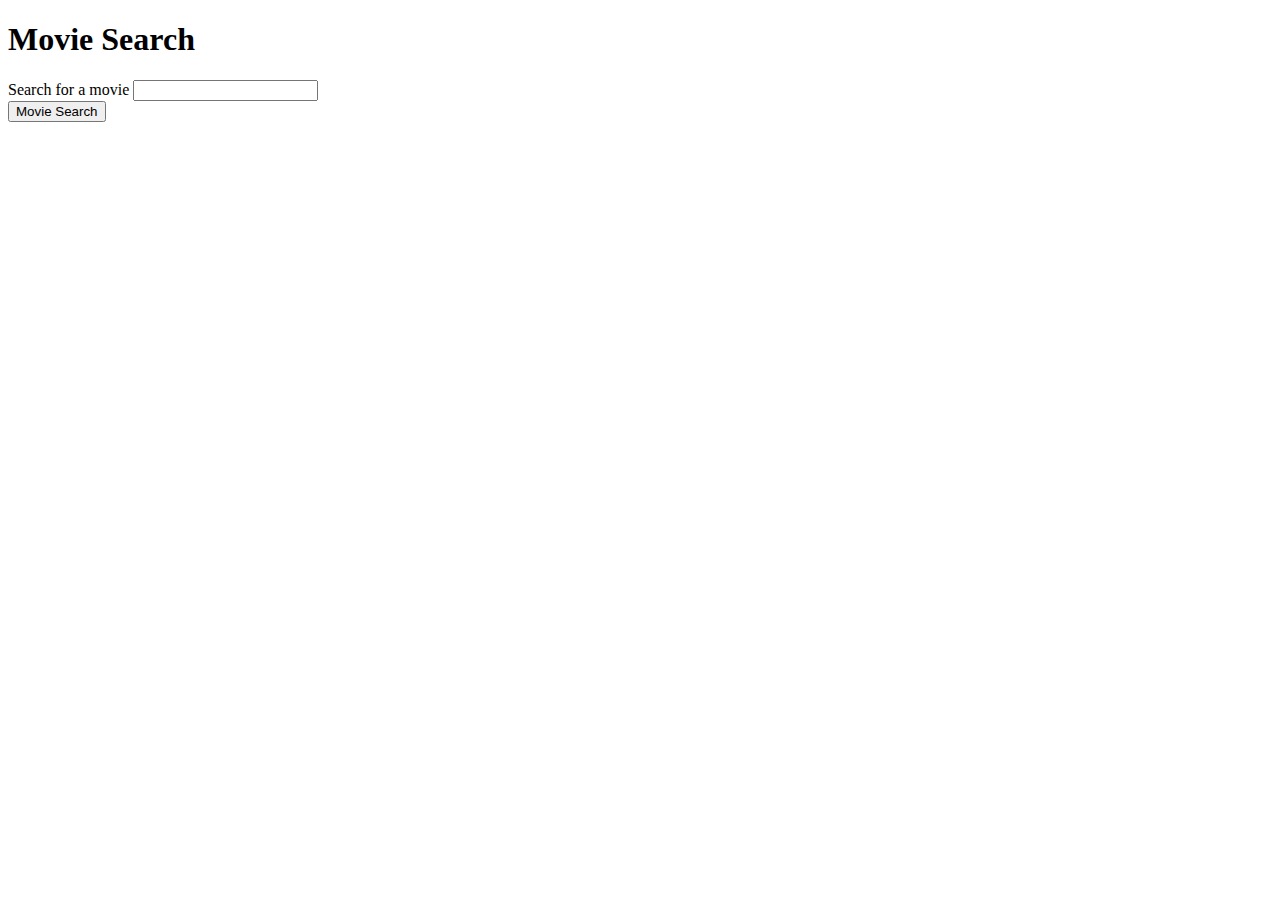
<file: index.html>
<!DOCTYPE html>
<html lang="en">
<head>
  <meta charset="utf-8">
  <title>Favorite Movies</title>
  <link rel="stylesheet" href="https://maxcdn.bootstrapcdn.com/bootstrap/3.3.6/css/bootstrap.min.css" integrity="sha384-1q8mTJOASx8j1Au+a5WDVnPi2lkFfwwEAa8hDDdjZlpLegxhjVME1fgjWPGmkzs7" crossorigin="anonymous">
</head>
<body>
  <div class="container">
    <h1>Movie Search</h1>
    <!-- We'll be dumping our JSON contents in here -->
    <div id="movie-view"></div>
    <!-- This form will be where users input data about the movies -->
    <form id="movie-form">
      <label for="movie-input">Search for a movie</label>
      <input type="text" id="movie-input"><br>
      <!-- This button will trigger our AJAX call -->
      <input id="find-movie" type="submit" value="Movie Search">
    </form>
    <script src="https://cdnjs.cloudflare.com/ajax/libs/jquery/3.2.1/jquery.min.js"></script>
    <script type="text/javascript">
      // This .on("click") function will trigger the AJAX Call
      $("#find-movie").on("click", function(event) {
        // event.preventDefault() can be used to prevent an event's default behavior.
        // Here, it prevents the submit button from trying to submit a form when clicked
        event.preventDefault();
        // Here we grab the text from the input box
        var movie = $("#movie-input").val();
        // Here we construct our URL
        var queryURL = "http://www.omdbapi.com/?t=" + movie + "&y=&plot=short&apikey=40e9cece";
        // Write code between the dashes below to hit the queryURL with $ajax, then take the response data
        // and display it in the div with an id of movie-view
        //------YOUR CODE GOES IN THESE DASHES. DO NOT MANUALLY EDIT THE HTML ABOVE.
        $.ajax({
          url: queryURL,
          method: "GET"
        }).done(function(response) {
          $("#movie-view").text(JSON.stringify(response));
        });
        // -----------------------------------------------------------------------
      });
    </script>
  </div>
</body>
</html>
</file>
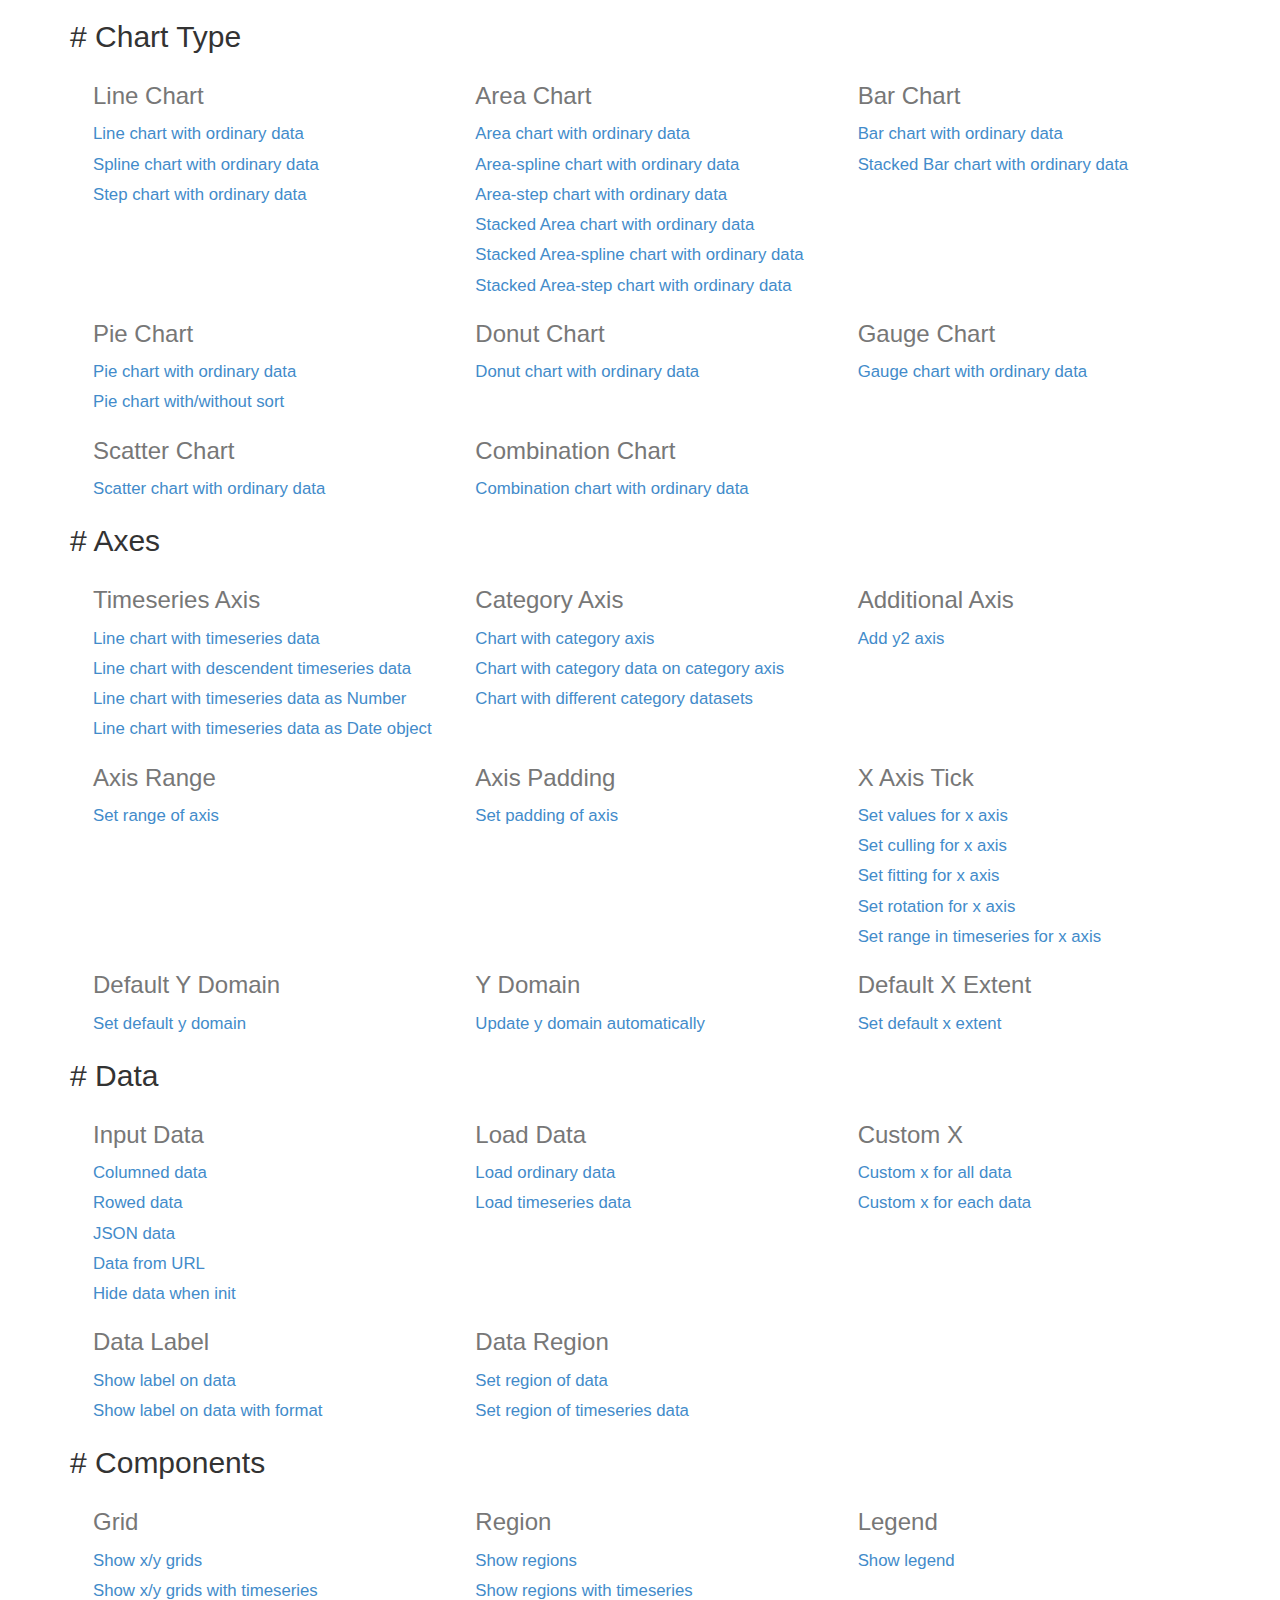
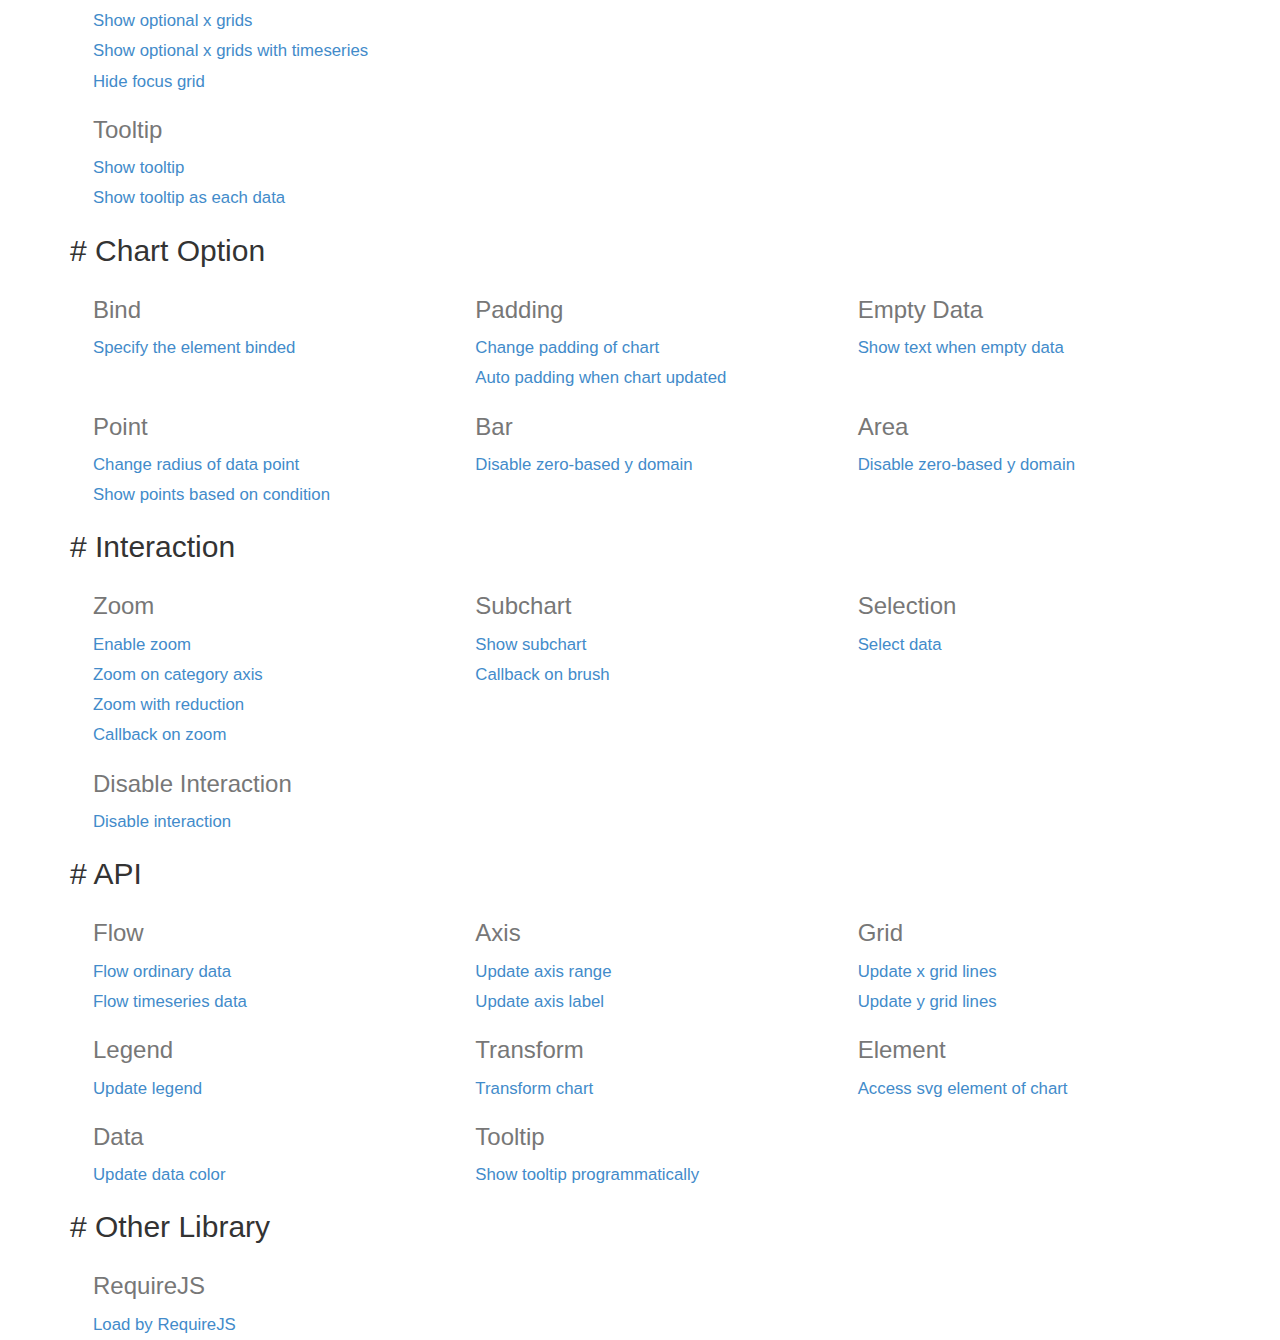
<file: assets/c3-0.4.16/htdocs/index.html>
<html>
  <head>
    <link href="./css/bootstrap.min.css" rel="stylesheet">
    <link href="./css/index.css" rel="stylesheet">
  </head>
  <body>
    <div class="container">
      <div class="section">
        <h2># <span>Chart Type</span></h2>
        <div>
          <div class="row">
            <div class="col-md-4">
              <h3>Line Chart</h3>
              <a href="./samples/simple.html">
                Line chart with ordinary data
              </a>
              <a href="./samples/chart_spline.html">
                Spline chart with ordinary data
              </a>
              <a href="./samples/chart_step.html">
                Step chart with ordinary data
              </a>
            </div>
            <div class="col-md-4">
              <h3>Area Chart</h3>
              <a href="./samples/chart_area.html">
                Area chart with ordinary data
              </a>
              <a href="./samples/chart_area_spline.html">
                Area-spline chart with ordinary data
              </a>
              <a href="./samples/chart_area_step.html">
                Area-step chart with ordinary data
              </a>
              <a href="./samples/chart_area_stacked.html">
                Stacked Area chart with ordinary data
              </a>
              <a href="./samples/chart_area_spline_stacked.html">
                Stacked Area-spline chart with ordinary data
              </a>
              <a href="./samples/chart_area_step_stacked.html">
                Stacked Area-step chart with ordinary data
              </a>
            </div>
            <div class="col-md-4">
              <h3>Bar Chart</h3>
              <a href="./samples/chart_bar.html">
                Bar chart with ordinary data
              </a>
              <a href="./samples/chart_bar_stacked.html">
                Stacked Bar chart with ordinary data
              </a>
            </div>
          </div>
          <div class="row">
            <div class="col-md-4">
              <h3>Pie Chart</h3>
              <a href="./samples/chart_pie.html">
                Pie chart with ordinary data
              </a>
              <a href="./samples/chart_pie_sort.html">
                Pie chart with/without sort
              </a>
            </div>
            <div class="col-md-4">
              <h3>Donut Chart</h3>
              <a href="./samples/chart_donut.html">
                Donut chart with ordinary data
              </a>
            </div>
            <div class="col-md-4">
              <h3>Gauge Chart</h3>
              <a href="./samples/chart_gauge.html">
                Gauge chart with ordinary data
              </a>
            </div>
          </div>
          <div class="row">
            <div class="col-md-4">
              <h3>Scatter Chart</h3>
              <a href="./samples/chart_scatter.html">
                Scatter chart with ordinary data
              </a>
            </div>
            <div class="col-md-4">
              <h3>Combination Chart</h3>
              <a href="./samples/chart_combination.html">
                Combination chart with ordinary data
              </a>
            </div>
          </div>
        </div>
      </div>

      <div class="section">
        <h2># <span>Axes</span></h2>
        <div>
          <div class="row">
            <div class="col-md-4">
              <h3>Timeseries Axis</h3>
              <a href="./samples/timeseries.html">
                Line chart with timeseries data
              </a>
              <a href="./samples/timeseries_descendent.html">
                Line chart with descendent timeseries data
              </a>
              <a href="./samples/timeseries_raw.html">
                Line chart with timeseries data as Number
              </a>
              <a href="./samples/timeseries_date.html">
                Line chart with timeseries data as Date object
              </a>
            </div>
            <div class="col-md-4">
              <h3>Category Axis</h3>
              <a href="./samples/categorized.html">
                Chart with category axis
              </a>
              <a href="./samples/custom_x_categorized.html">
                Chart with category data on category axis
              </a>
              <a href="./samples/different_category_datasets.html">
                Chart with different category datasets
              </a>
            </div>
            <div class="col-md-4">
              <h3>Additional Axis</h3>
              <a href="./samples/axes_y2.html">
                Add y2 axis
              </a>
            </div>
          </div>
          <div class="row">
            <div class="col-md-4">
              <h3>Axis Range</h3>
              <a href="./samples/axes_range.html">
                Set range of axis
              </a>
            </div>
            <div class="col-md-4">
              <h3>Axis Padding</h3>
              <a href="./samples/axes_padding.html">
                Set padding of axis
              </a>
            </div>
            <div class="col-md-4">
              <h3>X Axis Tick</h3>
              <a href="./samples/axes_x_tick_values.html">
                Set values for x axis
              </a>
              <a href="./samples/axes_x_tick_culling.html">
                Set culling for x axis
              </a>
              <a href="./samples/axes_x_tick_fit.html">
                Set fitting for x axis
              </a>
              <a href="./samples/axes_x_tick_rotate.html">
                Set rotation for x axis
              </a>
              <a href="./samples/axes_x_range_timeseries.html">
                Set range in timeseries for x axis
              </a>
            </div>
          </div>
          <div class="row">
            <div class="col-md-4">
              <h3>Default Y Domain</h3>
              <a href="./samples/axes_y_default.html">
                Set default y domain
              </a>
            </div>
            <div class="col-md-4">
              <h3>Y Domain</h3>
              <a href="./samples/domain_y.html">
                Update y domain automatically
              </a>
            </div>
            <div class="col-md-4">
              <h3>Default X Extent</h3>
              <a href="./samples/axes_x_extent.html">
                Set default x extent
              </a>
            </div>
          </div>
        </div>
      </div>

      <div class="section">
        <h2># <span>Data</span></h2>
        <div>
          <div class="row">
            <div class="col-md-4">
              <h3>Input Data</h3>
              <a href="./samples/data_columned.html">
                Columned data
              </a>
              <a href="./samples/data_rowed.html">
                Rowed data
              </a>
              <a href="./samples/data_json.html">
                JSON data
              </a>
              <a href="./samples/data_url.html">
                Data from URL
              </a>
              <a href="./samples/data_hide.html">
                Hide data when init
              </a>
            </div>
            <div class="col-md-4">
              <h3>Load Data</h3>
              <a href="./samples/data_load.html">
                Load ordinary data
              </a>
              <a href="./samples/data_load_timeseries.html">
                Load timeseries data
              </a>
            </div>
            <div class="col-md-4">
              <h3>Custom X</h3>
              <a href="./samples/custom_x_scale.html">
                Custom x for all data
              </a>
              <a href="./samples/custom_xs_scale.html">
                Custom x for each data
              </a>
            </div>
          </div>
          <div class="row">
            <div class="col-md-4">
              <h3>Data Label</h3>
              <a href="./samples/data_label.html">
                Show label on data
              </a>
              <a href="./samples/data_label_format.html">
                Show label on data with format
              </a>
            </div>
            <div class="col-md-4">
              <h3>Data Region</h3>
              <a href="./samples/data_region.html">
                Set region of data
              </a>
              <a href="./samples/data_region_timeseries.html">
                Set region of timeseries data
              </a>
            </div>
          </div>
        </div>
      </div>

      <div class="section">
        <h2># <span>Components</span></h2>
        <div>
          <div class="row">
            <div class="col-md-4">
              <h3>Grid</h3>
              <a href="./samples/grids.html">
                 Show x/y grids
              </a>
              <a href="./samples/grids_timeseries.html">
                 Show x/y grids with timeseries
              </a>
              <a href="./samples/grid_x_lines.html">
                 Show optional x grids
              </a>
              <a href="./samples/grid_x_lines_timeseries.html">
                 Show optional x grids with timeseries
              </a>
              <a href="./samples/grid_focus.html">
                 Hide focus grid
              </a>
            </div>
            <div class="col-md-4">
              <h3>Region</h3>
              <a href="./samples/regions.html">
                 Show regions
              </a>
              <a href="./samples/regions_timeseries.html">
                 Show regions with timeseries
              </a>
            </div>
            <div class="col-md-4">
              <h3>Legend</h3>
              <a href="./samples/legend.html">
                 Show legend
              </a>
            </div>
          </div>
          <div class="row">
            <div class="col-md-4">
              <h3>Tooltip</h3>
              <a href="./samples/tooltip_show.html">
                Show tooltip
              </a>
              <a href="./samples/tooltip_grouped.html">
                Show tooltip as each data
              </a>
            </div>
          </div>
        </div>
      </div>

      <div class="section">
        <h2># <span>Chart Option</span></h2>
        <div>
          <div class="row">
            <div class="col-md-4">
              <h3>Bind</h3>
              <a href="./samples/bindto.html">
                Specify the element binded
              </a>
            </div>
            <div class="col-md-4">
              <h3>Padding</h3>
              <a href="./samples/padding.html">
                Change padding of chart
              </a>
              <a href="./samples/padding_update.html">
                Auto padding when chart updated
              </a>
            </div>
            <div class="col-md-4">
              <h3>Empty Data</h3>
              <a href="./samples/emptydata.html">
                Show text when empty data
              </a>
            </div>
          </div>
          <div class="row">
            <div class="col-md-4">
              <h3>Point</h3>
              <a href="./samples/point_r.html">
                Change radius of data point
              </a>
              <a href="./samples/point_show.html">
                Show points based on condition
              </a>
            </div>
            <div class="col-md-4">
              <h3>Bar</h3>
              <a href="./samples/bar_zerobased.html">
                Disable zero-based y domain
              </a>
            </div>
            <div class="col-md-4">
              <h3>Area</h3>
              <a href="./samples/area_zerobased.html">
                Disable zero-based y domain
              </a>
            </div>
          </div>
        </div>
      </div>

      <div class="section">
        <h2># <span>Interaction</span></h2>
        <div>
          <div class="row">
            <div class="col-md-4">
              <h3>Zoom</h3>
              <a href="./samples/zoom.html">
                Enable zoom
              </a>
              <a href="./samples/zoom.html">
                Zoom on category axis
              </a>
              <a href="./samples/zoom_reduction.html">
                Zoom with reduction
              </a>
              <a href="./samples/zoom_onzoom.html">
                Callback on zoom
              </a>
            </div>
            <div class="col-md-4">
              <h3>Subchart</h3>
              <a href="./samples/subchart.html">
                Show subchart
              </a>
              <a href="./samples/subchart_onbrush.html">
                Callback on brush
              </a>
            </div>
            <div class="col-md-4">
              <h3>Selection</h3>
              <a href="./samples/selection.html">
                Select data
              </a>
            </div>
          </div>
          <div class="row">
            <div class="col-md-4">
              <h3>Disable Interaction</h3>
              <a href="./samples/interaction_enabled.html">
                Disable interaction
              </a>
            </div>
          </div>
        </div>
      </div>

      <div class="section">
        <h2># <span>API</span></h2>
        <div>
          <div class="row">
            <div class="col-md-4">
              <h3>Flow</h3>
              <a href="./samples/api_flow.html">
                Flow ordinary data
              </a>
              <a href="./samples/api_flow_timeseries.html">
                Flow timeseries data
              </a>
            </div>
            <div class="col-md-4">
              <h3>Axis</h3>
              <a href="./samples/api_axis_range.html">
                Update axis range
              </a>
              <a href="./samples/api_axis_label.html">
                Update axis label
              </a>
            </div>
            <div class="col-md-4">
              <h3>Grid</h3>
              <a href="./samples/api_xgrid_lines.html">
                Update x grid lines
              </a>
              <a href="./samples/api_ygrid_lines.html">
                Update y grid lines
              </a>
            </div>
          </div>
          <div class="row">
            <div class="col-md-4">
              <h3>Legend</h3>
              <a href="./samples/api_legend.html">
                Update legend
              </a>
            </div>
            <div class="col-md-4">
              <h3>Transform</h3>
              <a href="./samples/api_transform.html">
                Transform chart
              </a>
            </div>
            <div class="col-md-4">
              <h3>Element</h3>
              <a href="./samples/element.html">
                Access svg element of chart
              </a>
            </div>
          </div>
          <div class="row">
            <div class="col-md-4">
              <h3>Data</h3>
              <a href="./samples/api_data_colors.html">
                Update data color
              </a>
            </div>
            <div class="col-md-4">
              <h3>Tooltip</h3>
              <a href="./samples/api_tooltip_show.html">
                Show tooltip programmatically
              </a>
            </div>
          </div>
        </div>
      </div>

      <div class="section">
        <h2># <span>Other Library</span></h2>
        <div>
          <div class="row">
            <div class="col-md-4">
              <h3>RequireJS</h3>
              <a href="./samples/requirejs.html">
                Load by RequireJS
              </a>
            </div>
          </div>
        </div>
      </div>

    </div>
  </body>
</html>
</file>
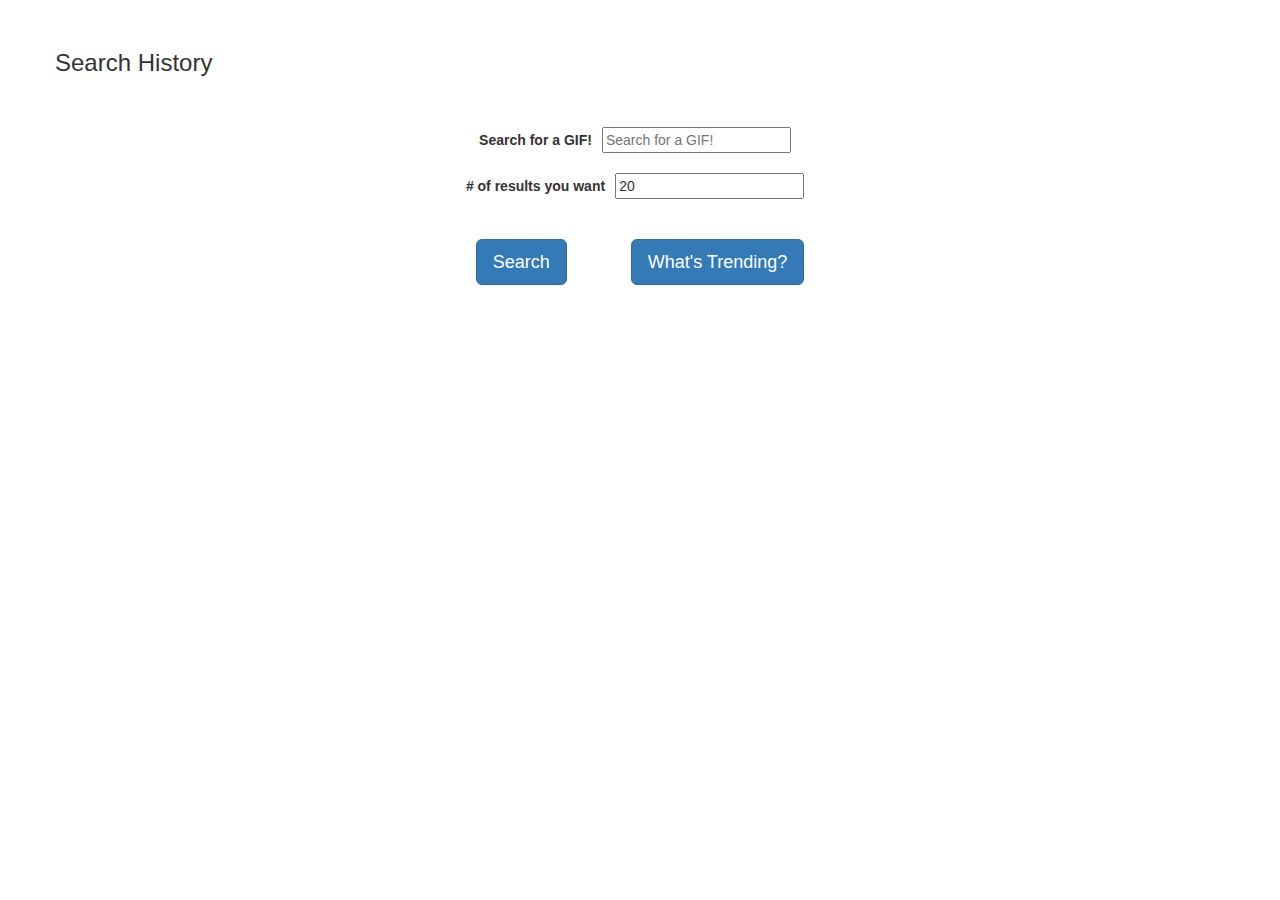
<file: giphy.html>
<!DOCTYPE html>
<html>
<head>
	<meta name="viewport" content="width=device-width, initial-scale=1">
	<link rel="stylesheet" href="https://maxcdn.bootstrapcdn.com/bootstrap/3.3.7/css/bootstrap.min.css" integrity="sha384-BVYiiSIFeK1dGmJRAkycuHAHRg32OmUcww7on3RYdg4Va+PmSTsz/K68vbdEjh4u" crossorigin="anonymous">

	<title>GIPHY Search</title>
</head>
<body>

	<div class="container">
		<div class="row">
			<h3>Search History</h3>
			<div class="col-md-12 search-buttons">
			</div>
		</div>

		<div class="row search-bar">
			<div class="col-md-12 text-center">
				<label>Search for a GIF!</label><span><input type="text" name="search" placeholder="Search for a GIF!" id="search"></span><br>
				<label># of results you want</label><span><input type="text" name="search" placeholder="# of results you want" value="20" id="result-number"></span>
				<br>
				<button type="button" class="btn btn-primary btn-lg" id="search-button">Search</button>
				<button type="button" class="btn btn-primary btn-lg" id="trending-button">What's Trending?</button>
			</div>
		</div>

		<div class="row search-results-row">
			<div class="col-md-12 text-center search-results">
			</div>
		</div>




	</div>
	






	<script src="https://ajax.googleapis.com/ajax/libs/jquery/3.2.1/jquery.min.js"></script>
	<script type="text/javascript" src="assets/javascript/giphyScript.js"></script>
	<link href="assets/css/giphyStyle.css" rel="stylesheet" />

</body>
</html>
</file>
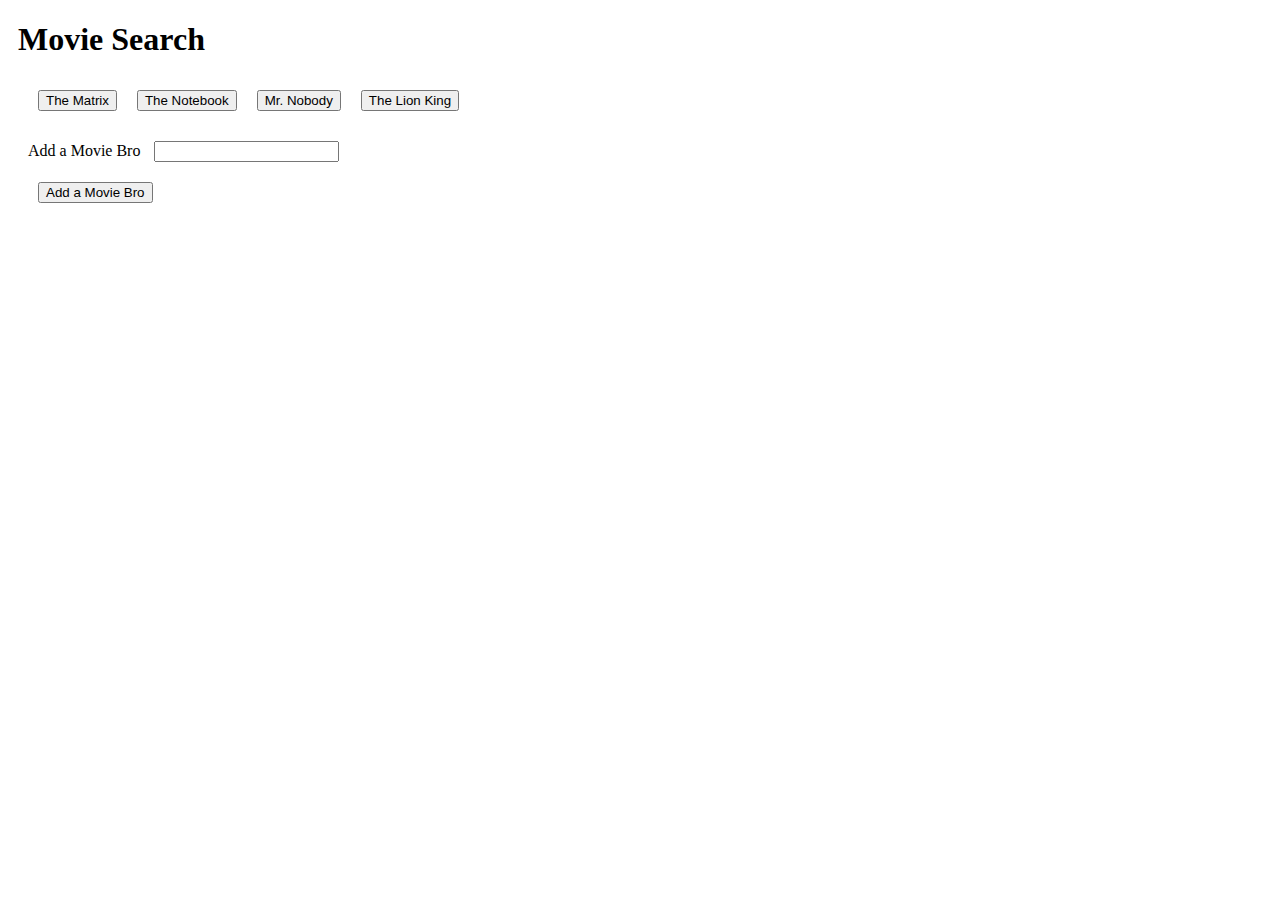
<file: assets/javascript/bandsintown.html>
<!DOCTYPE html>
<html lang="en">
<head>
  <meta charset="utf-8">
  <title>Favorite Movies</title>
  <style type="text/css">
    button,
    div,
    form,
    input {
      margin: 10px;
    }
  </style>
</head>
<body>
  <div class="container">
    <h1>Movie Search</h1>
    <!-- Movies will Get Dumped Dere -->
    <div id="movies-view"></div>
    <!-- Rendered Buttons will get Dumped Here  -->
    <div id="buttons-view"></div>
    <form id="movie-form">
      <label for="movie-input">Add a Movie Bro</label>
      <input type="text" id="movie-input"><br>
      <!-- Button triggers new movie to be added -->
      <input id="add-movie" type="submit" value="Add a Movie Bro">
    </form>
    <script src="https://cdnjs.cloudflare.com/ajax/libs/jquery/3.2.1/jquery.min.js"></script>
    <script type="text/javascript">
      // Initial array of movies
      var movies = ["The Matrix", "The Notebook", "Mr. Nobody", "The Lion King"];
      // displayMovieInfo function re-renders the HTML to display the appropriate content
      function displayMovieInfo() {
        var movie = $(this).attr("data-name");
        var queryURL = "http://www.omdbapi.com/?t=" + movie + "&y=&plot=short&apikey=40e9cece";
        // Creating an AJAX call for the specific movie button being clicked
        $.ajax({
          url: queryURL,
          method: "GET"
        }).done(function(response) {
          // Creating a div to hold the movie
          var movieDiv = $("<div class='movie'>");
          // Storing the rating data
          var rating = response.Rated;
          // Creating an element to have the rating displayed
          var pOne = $("<p>").text("Rating: " + rating);
          // Displaying the rating
          movieDiv.append(pOne);
          // Storing the release year
          var released = response.Released;
          // Creating an element to hold the release year
          var pTwo = $("<p>").text("Released: " + released);
          // Displaying the release year
          movieDiv.append(pTwo);
          // Storing the plot
          var plot = response.Plot;
          // Creating an element to hold the plot
          var pThree = $("<p>").text("Plot: " + plot);
          // Appending the plot
          movieDiv.append(pThree);
          // Retrieving the URL for the image
          var imgURL = response.Poster;
          // Creating an element to hold the image
          var image = $("<img>").attr("src", imgURL);
          // Appending the image
          movieDiv.append(image);
          // Putting the entire movie above the previous movies
          $("#movies-view").prepend(movieDiv);
        });
      }
      // Function for displaying movie data
      function renderButtons() {
        // Deleting the movies prior to adding new movies
        // (this is necessary otherwise you will have repeat buttons)
        $("#buttons-view").empty();
        // Looping through the array of movies
        for (var i = 0; i < movies.length; i++) {
          // Then dynamicaly generating buttons for each movie in the array
          // This code $("<button>") is all jQuery needs to create the beginning and end tag. (<button></button>)
          var a = $("<button>");
          // Adding a class of movie to our button
          a.addClass("movie");
          // Adding a data-attribute
          a.attr("data-name", movies[i]);
          // Providing the initial button text
          a.text(movies[i]);
          // Adding the button to the buttons-view div
          $("#buttons-view").append(a);
        }
      }
      // This function handles events where a movie button is clicked
      $("#add-movie").on("click", function(event) {
        event.preventDefault();
        // This line grabs the input from the textbox
        var movie = $("#movie-input").val().trim();
        // Adding movie from the textbox to our array
        movies.push(movie);
        // Calling renderButtons which handles the processing of our movie array
        renderButtons();
      });
      // Adding a click event listener to all elements with a class of "movie"
      $(document).on("click", ".movie", displayMovieInfo);
      // Calling the renderButtons function to display the intial buttons
      renderButtons();
    </script>
  </div>
</body>
</html>
</file>
<file: assets/c3-0.4.16/htdocs/css/index.css>
.row {
  margin-left: 8px;
}
.row a {
  display: block;
  text-align: left;
  font-size: 1.2em;
  line-height: 1.8;
}
.row h3 {
  color: #777;
}
</file>
<file: assets/css/giphyStyle.css>
body
{
	margin-top:30px;
	margin-bottom: 30px;
}

input
{
  margin: 10px;
}

 button
 {
 	margin: 30px;
 }

 .search-bar
 {
 	margin-top: 30px;
 }

 img
 {
  	margin:30px; 
 }

 img:hover
 {
/*   	border:4px solid #5cf442;  */
 }

 /* Transition to a bigger shadow on hover */
img:hover 
{
  box-shadow: 0 30px 30px grey;
}

/* The fast way */
img 
{
  box-shadow: 0 1px 2px rgba(0,0,0,0.15);
}

/* Pre-render the bigger shadow, but hide it */
img::after 
{
  box-shadow: 0 30px 30px grey;
  opacity: 0;
  transition: opacity 0.3s ease-in-out;
}

/* Transition to showing the bigger shadow on hover */
img:hover::after 
{
  opacity: 1;
}

.col-md-3
{
	border:1px solid black;
}
</file>
